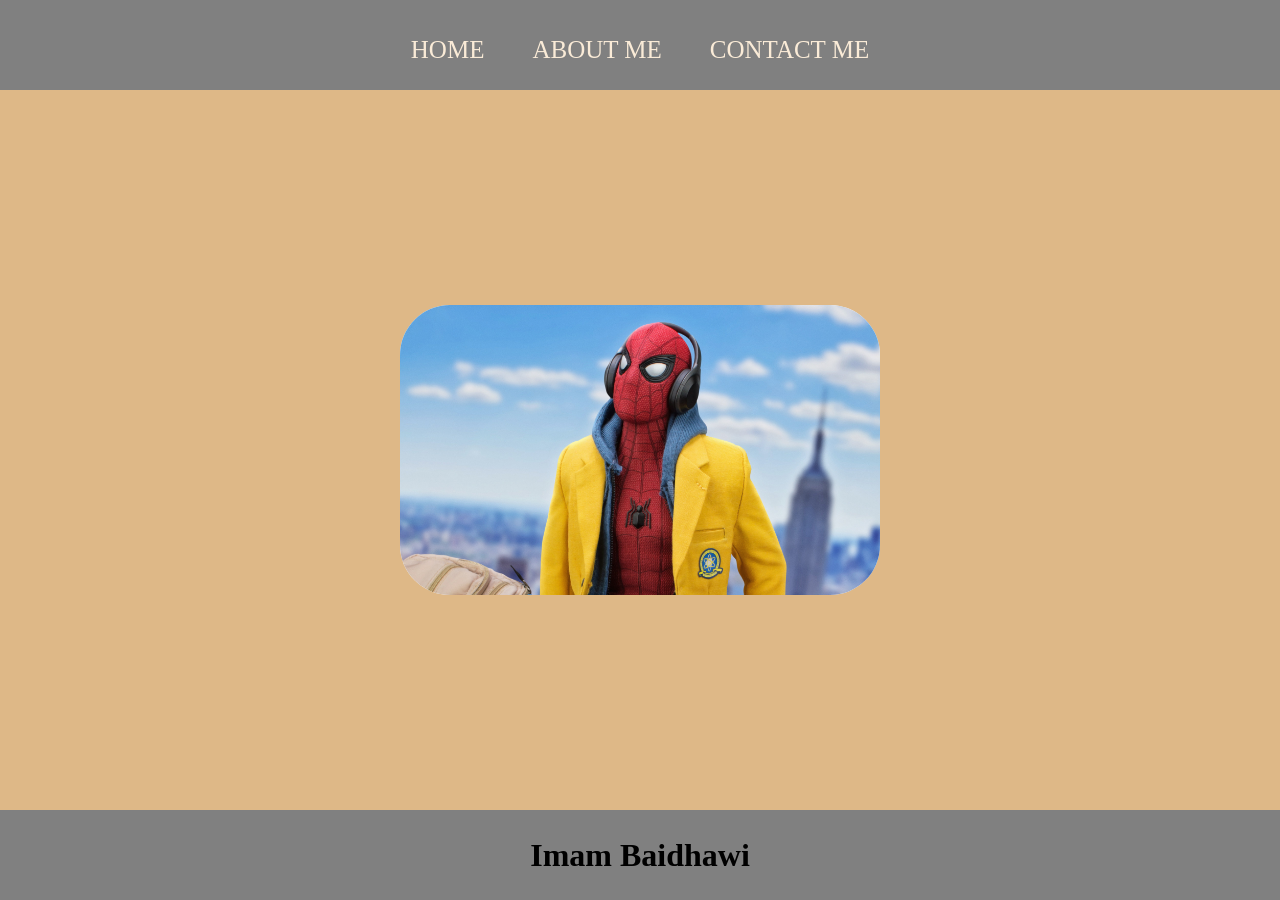
<file: index.html>
<html>
    <head>
        <title>MY FIRST WEB</title>
        <link rel="stylesheet" href="style.css" />
    </head>
    <body>
        <div class="body">
        <!-- NAV BAR -->
        <div class="imam">
            <ul class="ul-navbar" >
                <li class="li-navbar"><a class="a-li" href="#">HOME</a></li>
                <li class="li-navbar"><a class="a-li" href="aboutme.html">ABOUT ME</a></li>
                <li class="li-navbar"><a class="a-li" href="contactme.html">CONTACT ME</a></li>
            </ul>
        </div>
        <!-- NAV BAR END -->

        <!-- CONTENT 1 -->
        <div class="content-container">
           <a href="https://www.youtube.com"> 
            <img src="wallpaperflare.com_wallpaper copy.jpg" class="content-gambar"/> 
        </a>
        </div>
        <!-- CONTENT 1 END -->

        <!-- FOOTER -->
        <div class="footer">
            <h1 class="h1-footer">Imam Baidhawi</h1>
        </div>
        <!-- FOOTER END -->
    </div>
    </body>
</html>
</file>
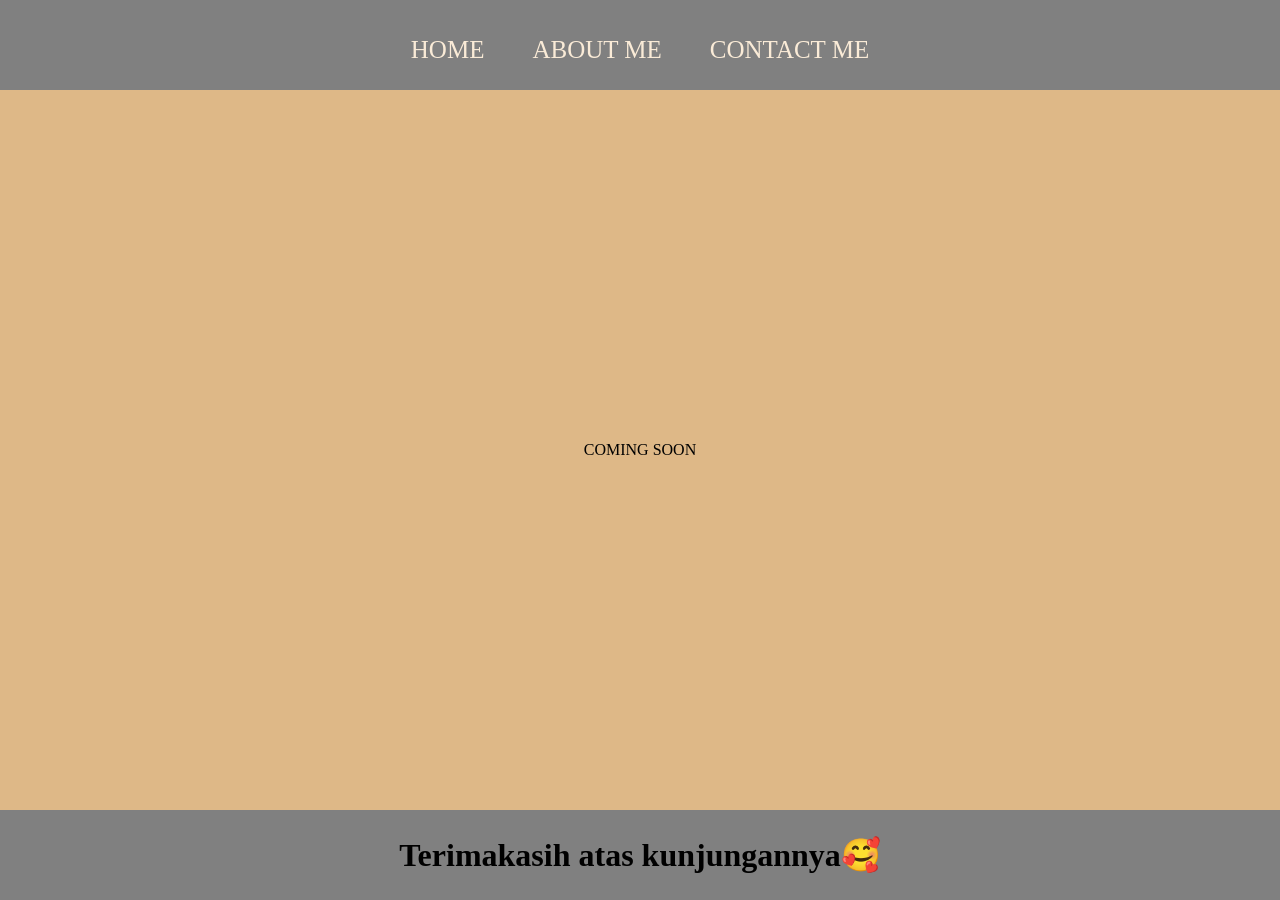
<file: aboutme.html>
<html>
    <head>
        <title>MY FIRST WEB</title>
        <link rel="stylesheet" href="style.css" />
    </head>
    <body>
        <div class="body">
        <!-- NAV BAR -->
        <div class="imam">
            <ul class="ul-navbar" >
                <li class="li-navbar"><a class="a-li" href="index.html">HOME</a></li>
                <li class="li-navbar"><a class="a-li" href="aboutme.html">ABOUT ME</a></li>
                <li class="li-navbar"><a class="a-li" href="contactme.html">CONTACT ME</a></li>
            </ul>
        </div>
        <!-- NAV BAR END -->

        <!-- CONTENT 1 -->
        <div class="content-container">
          COMING SOON
        </div>
        <!-- CONTENT 1 END -->

        <!-- FOOTER -->
        <div class="footer">
            <h1 class="h1-footer">Terimakasih atas kunjungannya🥰</h1>
        </div>
        <!-- FOOTER END -->
    </div>
    </body>
</html>
</file>
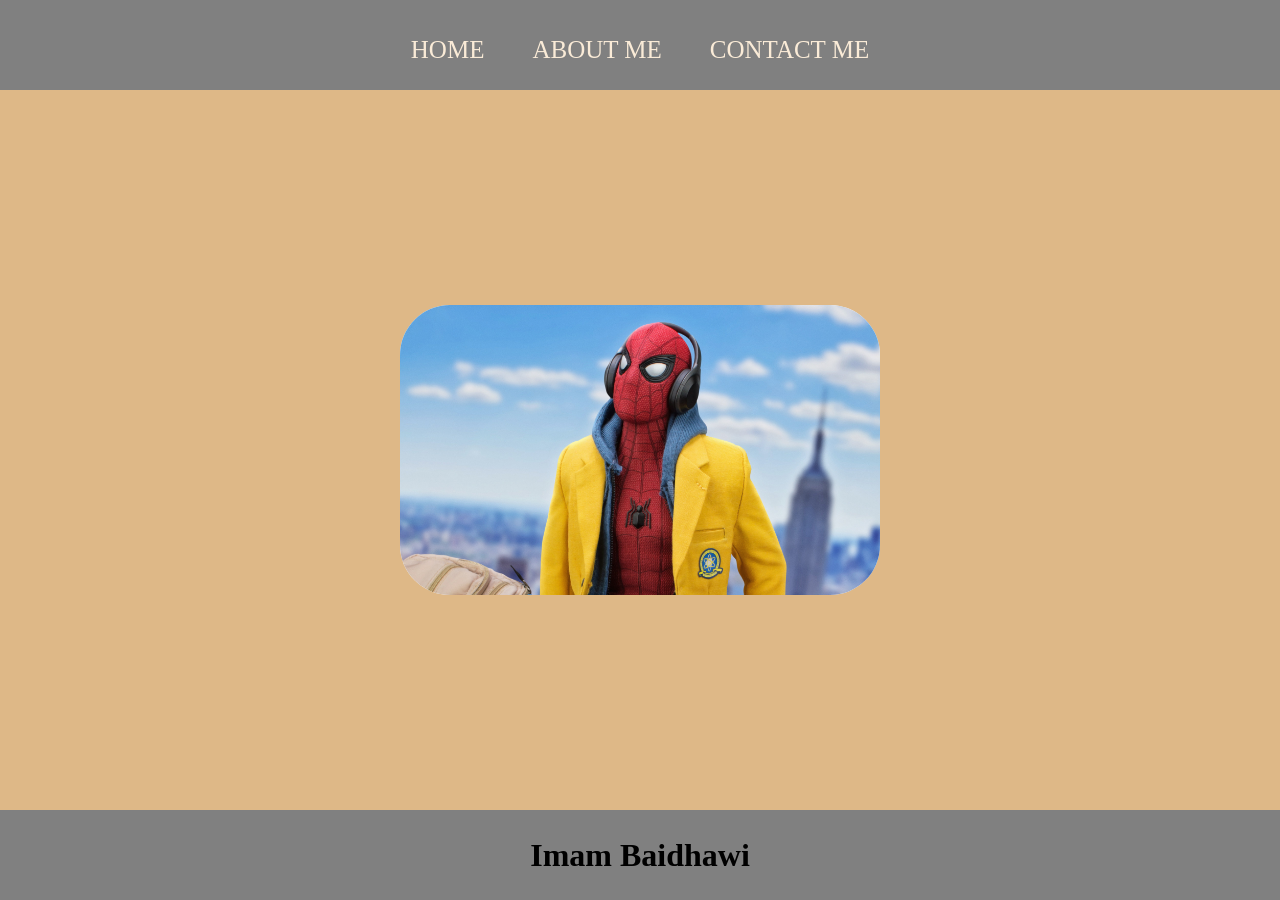
<file: TESTING.html>
<html>
    <head>
        <title>MY FIRST WEB</title>
        <link rel="stylesheet" href="style.css" />
    </head>
    <body>
        <div class="body">
        <!-- NAV BAR -->
        <div class="imam">
            <ul class="ul-navbar" >
                <li class="li-navbar"><a class="a-li" href="#">HOME</a></li>
                <li class="li-navbar"><a class="a-li" href="aboutme.html">ABOUT ME</a></li>
                <li class="li-navbar"><a class="a-li" href="contactme.html">CONTACT ME</a></li>
            </ul>
        </div>
        <!-- NAV BAR END -->

        <!-- CONTENT 1 -->
        <div class="content-container">
           <a href="https://www.youtube.com"> 
            <img src="wallpaperflare.com_wallpaper copy.jpg" class="content-gambar"/> 
        </a>
        </div>
        <!-- CONTENT 1 END -->

        <!-- FOOTER -->
        <div class="footer">
            <h1 class="h1-footer">Imam Baidhawi</h1>
        </div>
        <!-- FOOTER END -->
    </div>
    </body>
</html>
</file>
<file: style.css>
*,
html
{margin: 0; padding: 0;}

body {
    background-color: brown;
}

.imam { background-color: gray; height: 10vh; width: 100%;}

.ul-navbar {
     display: flex; justify-content: center; align-items: center; height: 100px
}

.li-navbar {
 list-style-type:none; padding: 14px;color: white; margin: 10px; font-size: 25px;
}

.li-navbar:hover {
    background-color: black; transition: 0.2s ease-in-out; border-radius: 10px;
}

.a-li {
    color: antiquewhite; text-decoration: none;
}

.content-container {
    display: flex;
    justify-content: center;
    align-items: center;
    background-color: burlywood;
    height: 80vh;
}
.content-gambar {
    width: 480px;
    height: 290px;
    background-color: white;
    color: black;
    text-decoration: none;
    border-radius: 50px;
    display: flex;
    flex-direction: column;
    justify-content: space-between;
    align-items: center;
}

.footer {
background-color: gray;
display: flex;
justify-content: center;
align-items: center; height: 10vh;
}

.h1-footer {
font-family: 'Times New Roman', Times, serif;
}
</file>
